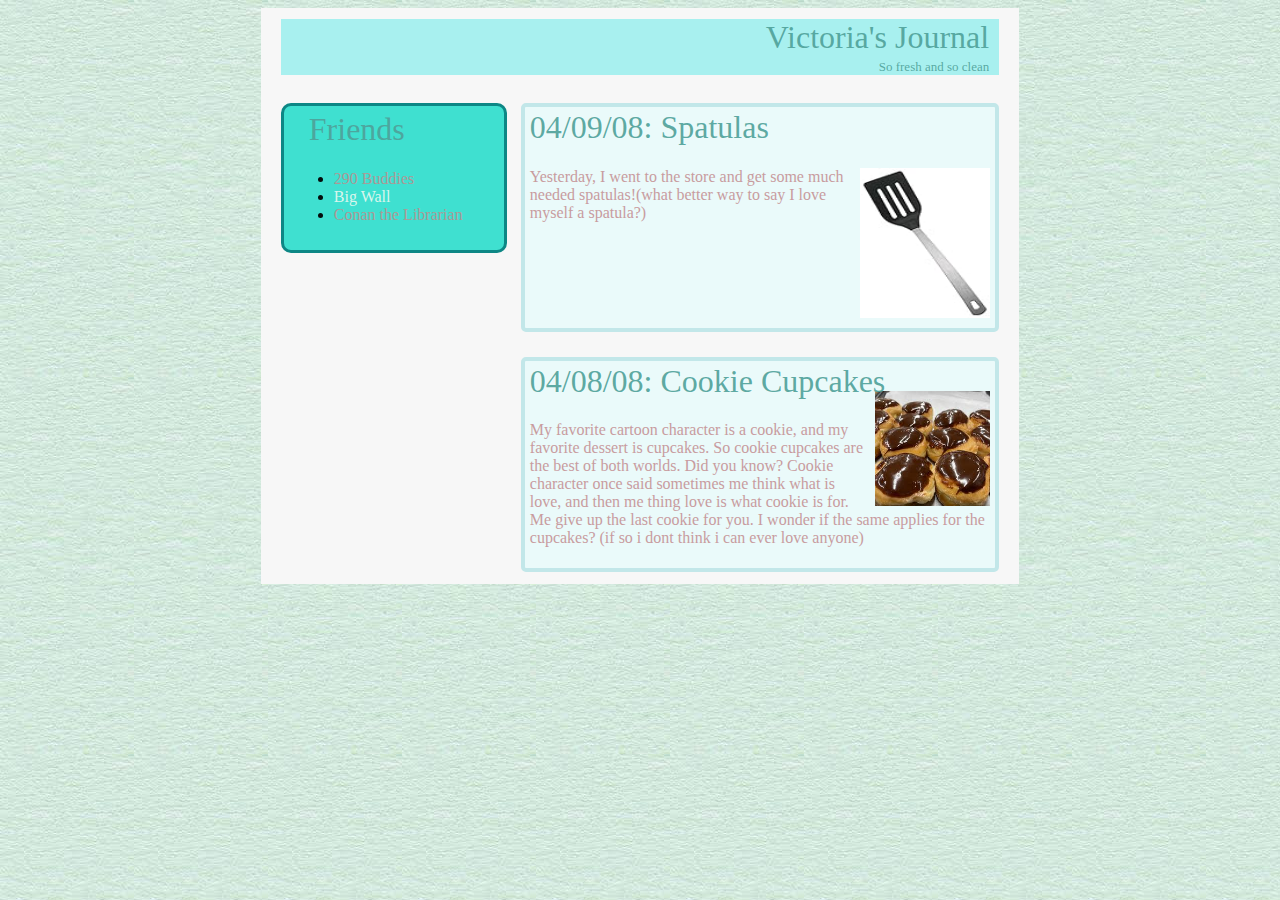
<file: index.html>
<!DOCTYPE html>
<html lang="en">

<head>
    <meta charset="UTF-8">
    <meta name="viewport" content="width=device-width, initial-scale=1.0">
    <title>L25-0543</title>
    <link rel="stylesheet" href="style.css">
</head>

<body background="images (1).jpg">
    
    <div class = "maindiv">

        <div class =" headdiv"> 
            <h1 id = "headtxt" style="font-size: xx-large; color: #4fa199e8; margin-bottom: 3px; font-weight: normal;" > Victoria's Journal</h1>
            <p id = "headtxt" style="font-size: small; color: #4fa199e8; margin-top: 3px;"> So fresh and so clean</p>
        </div>

        <div>
            <div>
                <div class = "friendsdiv"> 
                    <h1 id = "friendtxt"> Friends </h1>
                    <ul class="filled-bullets"> 
                        <li style="color: #AC9996;"> 290 Buddies </li>
                        <li style="color: #D9F6ED;"> Big Wall </li>
                        <li style="color: #AC9996;"> Conan the Librarian </li>
                    </ul>
                </div>
            </div>
            
            <div>
                <div class = "div4">
                    <h1 style="font-size: xx-large; color: #4fa199e8; margin-top: -3px; font-weight: normal;"> 04/09/08: Spatulas</h1>
                    <img src="spatula.jpg" alt="Not sure" style="    
                        float: right; 
                        margin-left: 10px; 
                        margin-bottom: 5px;  
                        height: 150px;
                        width: 130px;">
                    <p style="color: #C89C9F;"> Yesterday, I went to the store and get some much needed spatulas!(what better way to say I love myself a spatula?)</p>
                </div>
                <div class = "div4">
                    <h1 style="font-size: xx-large; color: #4fa199e8; margin-top: -3px; font-weight: normal;"> 04/08/08: Cookie Cupcakes</h1>
                    <img src="donut.jpg" alt="Not sure" style="    
                        float: right;         
                        margin-left: 10px;      
                        height: 115px;
                        width: 115px;
                        margin-top: -30px;
                        margin-bottom: 2px;">
                    <p style="color: #C89C9F;"> My favorite cartoon character is a cookie, and
                        my favorite dessert is cupcakes. So cookie
                        cupcakes are the best of both worlds. Did you
                        know? Cookie character once said sometimes me think what is love,
                        and then me thing love is what cookie is for. Me give up the last
                        cookie for you. I wonder if the same applies for the cupcakes?
                        (if so i dont think i can ever love anyone)</p>
                </div>
            </div>
        </div>
    </div>
    
</body>
</file>
<file: style.css>
.maindiv{
    width: 60%; /* Or any specific width less than 100% */
    margin-left: auto;
    margin-right: auto;
    background-color: #f7f7f7;
    padding-bottom: 2px;
    padding-top: 5px;
}

.headdiv{
    background-color: #A8F0EF;
    margin-left: 20px;
    margin-right: 20px;
    margin-top: -15px;
    background-color: #A8F0EF;
}

.friendsdiv {
    float: left;
    width: 200px;
    background-color: #3FE0D0;
    border-radius: 10px;
    border-style: solid;
    border-color: #0D8785;
    margin-left: 20px;
    margin-top: 15px;
    padding: 10px;
}

.div4 {
    float: right;
    width: calc(100% - 280px); 
    background-color: #EAFAFA;
    border: 4px solid #C2E7E9;
    border-radius: 5px;
    margin-right: 20px; 
    margin-top: 15px;
    padding: 5px;
    margin-bottom: 10px;
    box-sizing: border-box; 
}


#headtxt{
    text-align: right;
    margin-right: 10px;
}

#friendtxt{
    margin-left: 15px;
    color: #4fa199e8;
    margin-top: -5px;
    font-weight: normal;
}

li::marker {
    color: #040D0C; 
}

ul.filled-bullets {
  list-style-type: disc;
}

.maindiv::after { /* This content and float content I studied from w3schools, but due to time constraint*/
    content: "";  /* I did not have time to properly understand this */
    display: block;
    clear: both;
}
</file>
